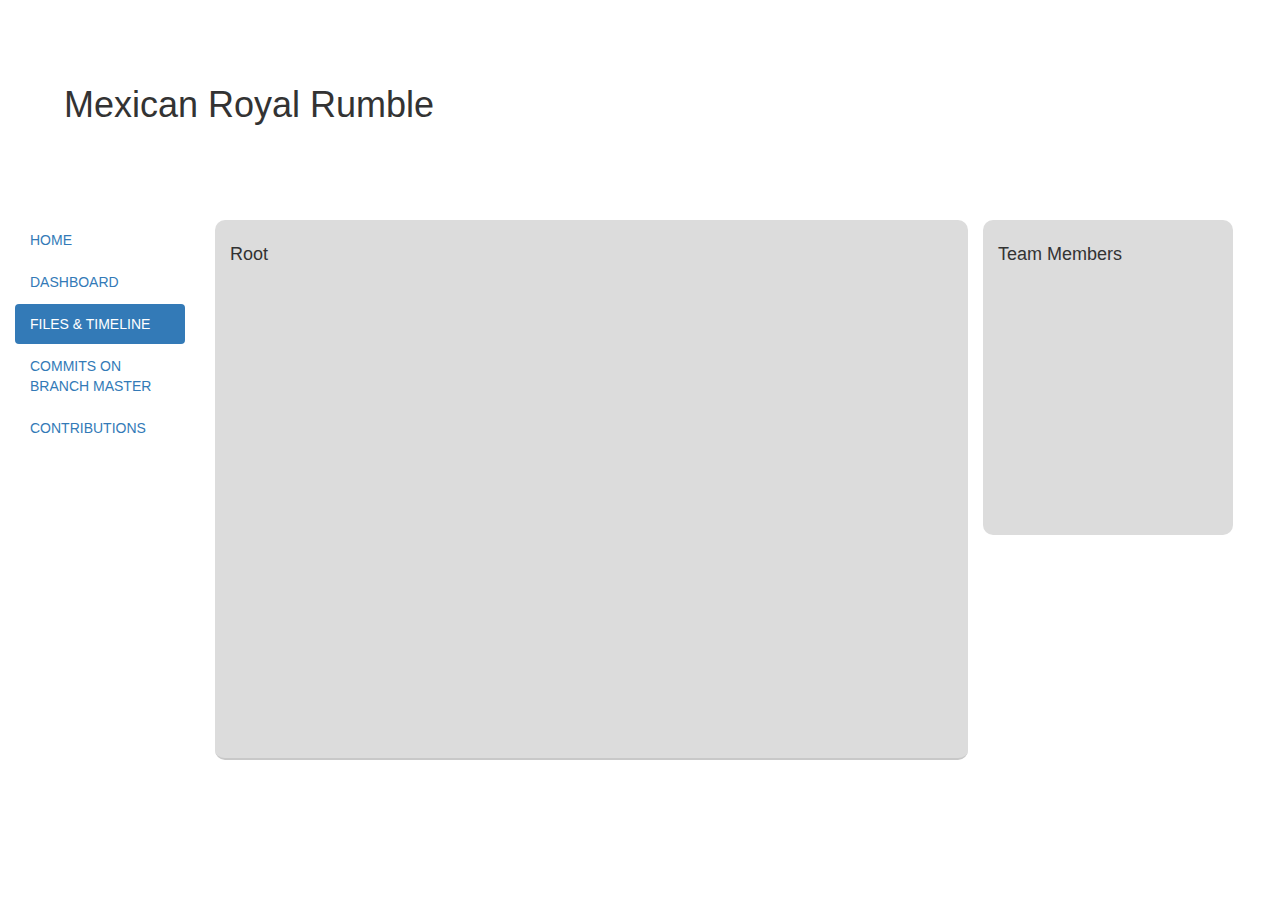
<file: ES-master/web/Files/index.html>
<!DOCTYPE HTML>
<html>
	<head>
		<title></title>
		<meta charset="UTF-8" name="viewport" content="width=device-width, initial-scale=1">
		
		<!--Syle-->
		<link rel="stylesheet" href="style.css">
		
		<link rel="stylesheet" href="https://maxcdn.bootstrapcdn.com/bootstrap/3.3.7/css/bootstrap.min.css">
		
		<!--jQuery library-->
		<script src="https://ajax.googleapis.com/ajax/libs/jquery/1.12.4/jquery.min.js"></script>
  		<link rel="stylesheet" href="https://maxcdn.bootstrapcdn.com/bootstrap/3.3.7/css/bootstrap.min.css">
		<script src="https://maxcdn.bootstrapcdn.com/bootstrap/3.3.7/js/bootstrap.min.js"></script>
		
	</head>
	
	<body>
		<!--**************************************-->
		<nav>
			
			<div class="media">
          		<div class="media-body">
            		<h4 class="media-middle" id="username">John Doe</h4>
          		</div>
          		<div class="media-right">
            	<img src="https://static-s.aa-cdn.net/img/ios/844014237/43a828c301f4fc240bebb0282477e1e8?v=1" class="media-object" id="user_img">
          		</div>
        	</div>
			<h1 id="project_nm">Mexican Royal Rumble</h1>
			
			<div class="container" id="nav_bars">
				<ul class="nav nav-pills nav-stacked" role="tablist">
					<li><a href="Home/index.html">HOME</a></li>
					<li><a href="#">DASHBOARD</a></li>
					<li class="active"><a href="#">FILES & TIMELINE</a></li>
					<li><a href="Commits_Master/index.html">COMMITS ON BRANCH MASTER</a></li>
					<li><a href="Contributions/index.html">CONTRIBUTIONS</a></li>
				</ul>
			</div>
			
		</nav>
		
		<!--<header>
			<h1 id="project_nm">Mexican Royal Rumble</h1>
			
			<div id  ="user">
				<div id="user_nm"></div>
				<div id="user_icon"></div>
			</div>
			
		</header>-->
		
		<div id="pagina_wrapper">
			<div id="file_select">
				<!--<div class="file">Folder</div>
				<div class="file">File 1</div>
				<div class="file">File 2</div>
				<div class="file">File 3</div>-->
				<div id="directory_travel">
				<h4>Root</h4>
                <div id="button_div"> </div>
                </div>
                
                <div class="main-panel">
				<table class="table">
					<tbody id="Tables_entries">
						<!-- preencher pelo js -->
					</tbody>
                </table>
			    </div>
				
			</div>
		</div>
		
		<div id="team_members">
			
			
			
			<h4>Team Members</h4>
			
				
			<div class="panel-body">
				<div class="table-responsive">
					<table class="table">
						</ol>
						<tbody id="Member_entries">
							<!-- preencher pelo js -->
						</tbody>
					</table>
				</div>
			</div>
        
        
		<!--**************************************-->
			
			<!--
			<div class="member">
				<img src="pics/icon.png" alt="icon" height="50" width="50">
				<h6>nome</h6>
			</div>
			<div class="member">
				<img src="pics/icon.png" alt="icon" height="50" width="50">
				<h6>nome</h6>
			</div>
			<div class="member">
				<img src="pics/icon.png" alt="icon" height="50" width="50">
				<h6>nome</h6>
			</div>
			<div class="member">
				<img src="pics/icon.png" alt="icon" height="50" width="50">
				<h6>nome</h6>
			</div>
			<div class="member">
				<img src="pics/icon.png" alt="icon" height="50" width="50">
				<h6>nome</h6>
			</div>
			<div class="member">
				<img src="pics/icon.png" alt="icon" height="50" width="50">
				<h6>nome</h6>
			</div>
			<div class="member">
				<img src="pics/icon.png" alt="icon" height="50" width="50">
				<h6>nome</h6>
			</div>-->
		</div>
	
	<script src="main3.js"></script>
	</body>
	
</html>
</file>
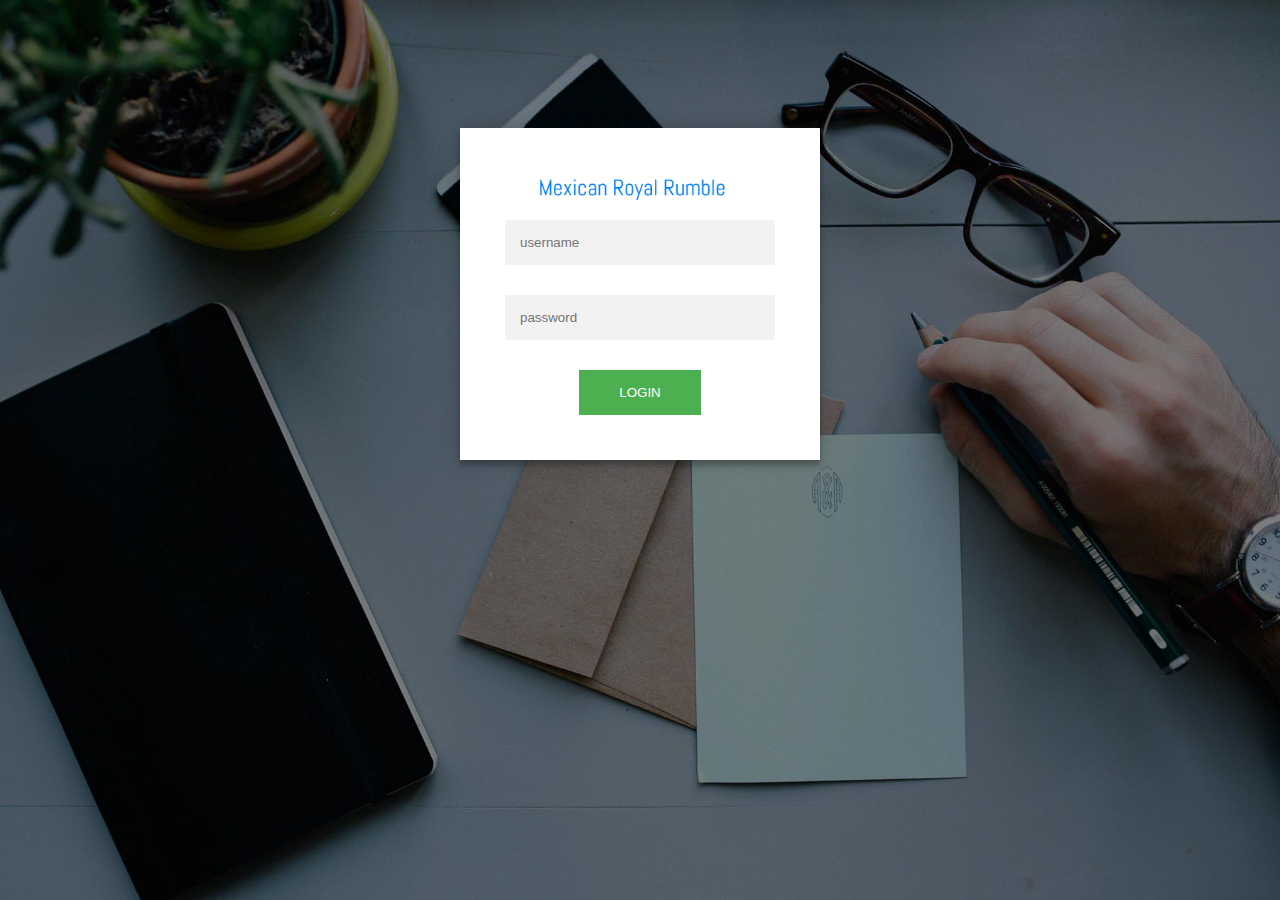
<file: ES-master/web/login.html>
<!DOCTYPE html>
<html>

<head>
	<title>ES Project - Login</title>
	<meta charset="UTF-8">
	<link href='stylelogin.css' rel='stylesheet'>
	<script src="login.js"></script>
</head>

<body>
	<div class="loginPage">
		<div class="form"> <img id="logo" src="img/logo.png">
			<form action="javascript:sessionStart()">
				<input type="text" placeholder="username" id="uname" required/>
				<input type="password" placeholder="password" id="psw" required />
				<button type="submit" id="login">Login</button>
			</form>
		</div>
	</div>
</body>

</html>
</file>
<file: ES-master/web/Files/style.css>
*{
	margin: 0 auto;
	padding: 0;
	font-family: sans-serif;
}

a, u{
	text-decoration: none;
}

h4{
	color: rgb(100, 150, 250);
}


body{
	background-color: rgb(50,50,50);
	margin: 0 auto;
	width: 100%;
	height: 100%;
}

header{
	font-variant-caps: small-caps;
	display: block;
	position:fixed;
	text-align:right;
	height: 80px;
	width: 100%;
	color: rgb(50,50,50);
	font-size: 50px;
	padding-top: 20px;
	padding-left: 120px;
}

.nav{
	text-align: left;
	max-width:200px;
	z-index: 10;
}

#nav_bars{
	top:200px;
	position:relative;
	max-width:200px;
	float:left;
	display:block;
}

h1{
    position: absolute;
    margin-top: 20px;
    float: left;
    margin-left: 120px;
    width: auto;
	left: 5%;
	top: 65px;
}

#pagina_wrapper{
	padding-left: 15px;
	margin-bottom: 15px;
	position:relative;
	float: left;
	display: block;
	top: 200px;
	width: 60vw;
	min-width: 320px;
	height: 60vh;
}

#file_select{
	background-color: rgb(220,220,220);
	border-radius: 10px;
	display: block;
	padding: 15px;
	width:100%;
	height:100%;
	margin:0;
	border-bottom: 2px solid rgb(200,200,200);
}

#file_select div{
	color: rgb(50,50,50);
    
}

.select{
	background-color: rgb(100,150,250);
	color: white;
}

#directory_travel{
    
    display: inline-block;
    width: 100%;
}
#directory_travel h4{
    width: 50%;
    float: left;
}


/*********************************/
#team_members{
	background-color: rgb(220,220,220);
	margin: 8px;
	border-radius: 10px;
	padding: 15px;
	margin-left: 15px;
	margin-top: 15px;
	display: block;
	position: relative;
	top: 185px;
	float: left;
	width: auto;
	min-width: 250px;
	height: 35vh;
}

.panel-body{
    height: 80%;
	overflow-y: scroll;
}

.main-panel{
    height: 85%;
	overflow-y: scroll;
}


.userAvatar{
    height: 25px;
    width: 25px;
    border-radius: 50%;
}

/*div.member:hover{
	border: 2px solid rgb(100, 150, 250);
}

div.member:active{
	background-color: rgb(100,150,250);
}*/
.member h6{
	display: inline;
}

.media{
    padding-top: 10px;
    margin-right: 2%;
    text-align: right;
}

#user_img{
    float: right;
    width: 40px;
}



/********************************/
.textoFiles{
    color: black;
}
.textoFiles:hover{
    text-decoration: none;4
}

.verCommitsText{
    margin-top: -10px;
    padding-left: 3vw;
    padding-bottom: 0px;
    margin-bottom: -13px;
    font-size: 10px;
    visibility: hidden;
    color: dimgrey;
}

.verCommits:hover .verCommitsText{
        visibility: visible;
}

td{
    padding: 0px;
}



.commit_info{
  position: relative;
  background-color: rgb(250,255,200);
  min-width: 500px;
  width: auto;
  margin-bottom: 10px;
  overflow-y: scroll;
  text-align: center;
  font-family: Montserrat;
}
</file>
<file: ES-master/web/stylelogin.css>
html,
body,
.container-fluid {
	background: url(img/intro-bg.jpg) no-repeat center center;
    background-size: cover;
	width: 100%;
	height: 100%;
	margin: 0;
	padding: 0;
}

body {
	overflow: auto;
	background-color: #e8e8e8;
	font-family: "Helvetica";
	font-size: 14px;
}


/* ---------------------------------- */


/* LOGIN */

.loginPage {
	width: 360px;
	padding: 10% 0 0;
	margin: auto;
}

#logo {
	max-width: 100%;
}

.form {
	position: relative;
	z-index: 1;
	background: #FFFFFF;
	max-width: 360px;
	margin: 0 auto auto;
	padding: 45px;
	text-align: center;
	box-shadow: 0 0 20px 0 rgba(0, 0, 0, 0.2), 0 5px 5px 0 rgba(0, 0, 0, 0.24);
}

.form input {
	outline: 0;
	background: #f2f2f2;
	width: 100%;
	border: 0;
	margin: 15px 0 15px;
	padding: 15px;
	box-sizing: border-box;
}

.form button {
	text-transform: uppercase;
	outline: 0;
	width: 45%;
	border: 0;
	margin: 15px 5px 0;
	padding: 15px;
	color: #FFFFFF;
	cursor: pointer;
	display: inline-block;
}

#login {
	background: #4CAF50;

}



/* ---------------------------------- */
</file>
